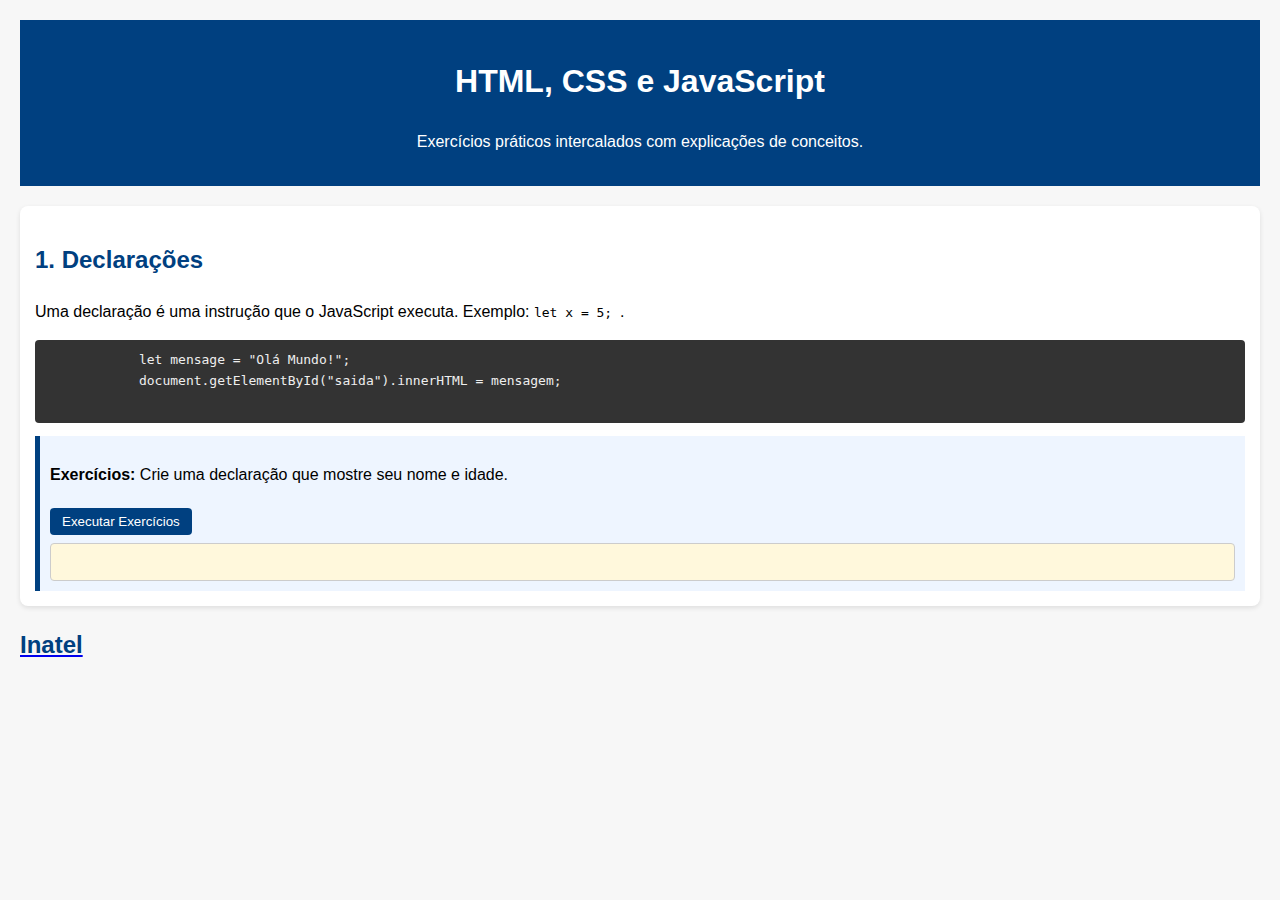
<file: aula2/index.html>
<!DOCTYPE html>
<html lang="en"> <!-- -->
<head>
    <meta charset="UTF-8">
    <meta name="viewport" content="width=device-width, initial-scale=1.0">
    <title>HTML, CSS e JavaScript</title> <!--O titulo da pagina, aq q coloca o ícone tbm-->
    <style>
        h2 {
            color: #004080;
        }
    </style>
    <link rel="stylesheet" href="styles_guia.css">
    <script src="scripts.js"></script>
    <!--Aq tbm vão os links, tags <script></script> e <link></link>, para arquivos externos, não é recomendado colocar o js aq, na realidade, depende muito da situação, se ter animação é uma boa, mas pd causar q nd apareça se o js não for carregado corretamente-->
</head>
<body>
    <!--header>
        <p>Aq vai o menu/ logo e nome da pagina e etc... Normalmente, vai acima da "main" e é o primeiro elemento do body</p>
    </header-->
    <header><!--O heder ficou azul logo de cara por causa do styles_guia do professor, refaz do 0 depois do seu jeito, será q vai ter penalização por isso??-->
        <h1>HTML, CSS e JavaScript</h1>
        <p>Exercícios práticos intercalados com explicações de conceitos. </p>
    </header>
    <!--TOPICO 1-->
    <section>
        <h2> 1. Declarações</h2>
        <p>Uma declaração é uma instrução que o JavaScript executa. Exemplo: <code> let x = 5; </code>.</p>
        <pre>
            let mensage = "Olá Mundo!";
            document.getElementById("saida").innerHTML = mensagem;
        </pre>
        <div class="exercise">
            <p><strong>Exercícios:</strong> Crie uma declaração que mostre seu nome e idade.</p>
            <button onclick="exec1()">Executar Exercícios</button>
            <div id="resultado1" class="resultado"></div>
        </div>
    </section>
    <div>
        <a href="https://www.inatel.br" target="_blank"> <!--o target diz onde o link vai ser aberto, nesse caso, como é _blank, o link será aberto em outra pagina-->
            <h2>Inatel</h2>
        </a>
    </div>

</body>
</html>
</file>
<file: aula2/styles_guia.css>
body {
    font-family: Arial, sans-serif;
    line-height: 1.6;
    margin: 0;
    padding: 20px;
    background-color: #f7f7f7;
}
header {
    background: #004080;
    color: #fff;
    padding: 15px;
    text-align: center;
}
section {
    background: white;
    padding: 15px;
    margin: 20px 0;
    border-radius: 8px;
    box-shadow: 0 2px 5px rgba(0,0,0,0.1);
}
h2 {
    color: #004080;
}
.exercise {
    background: #eef5ff;
    border-left: 5px solid #004080;
    padding: 10px;
    margin-top: 10px;
}
pre {
    background: #333;
    color: #eee;
    padding: 10px;
    border-radius: 4px;
    overflow-x: auto;
}
button {
    background: #004080;
    color: white;
    padding: 6px 12px;
    border: none;
    cursor: pointer;
    border-radius: 4px;
    margin-top: 5px;
}
button:hover {
    background: #0060b3;
}
.resultado {
    background: #fff8dc;
    padding: 8px;
    margin-top: 8px;
    border: 1px solid #ccc;
    border-radius: 4px;
    min-height: 20px;
}
</file>
